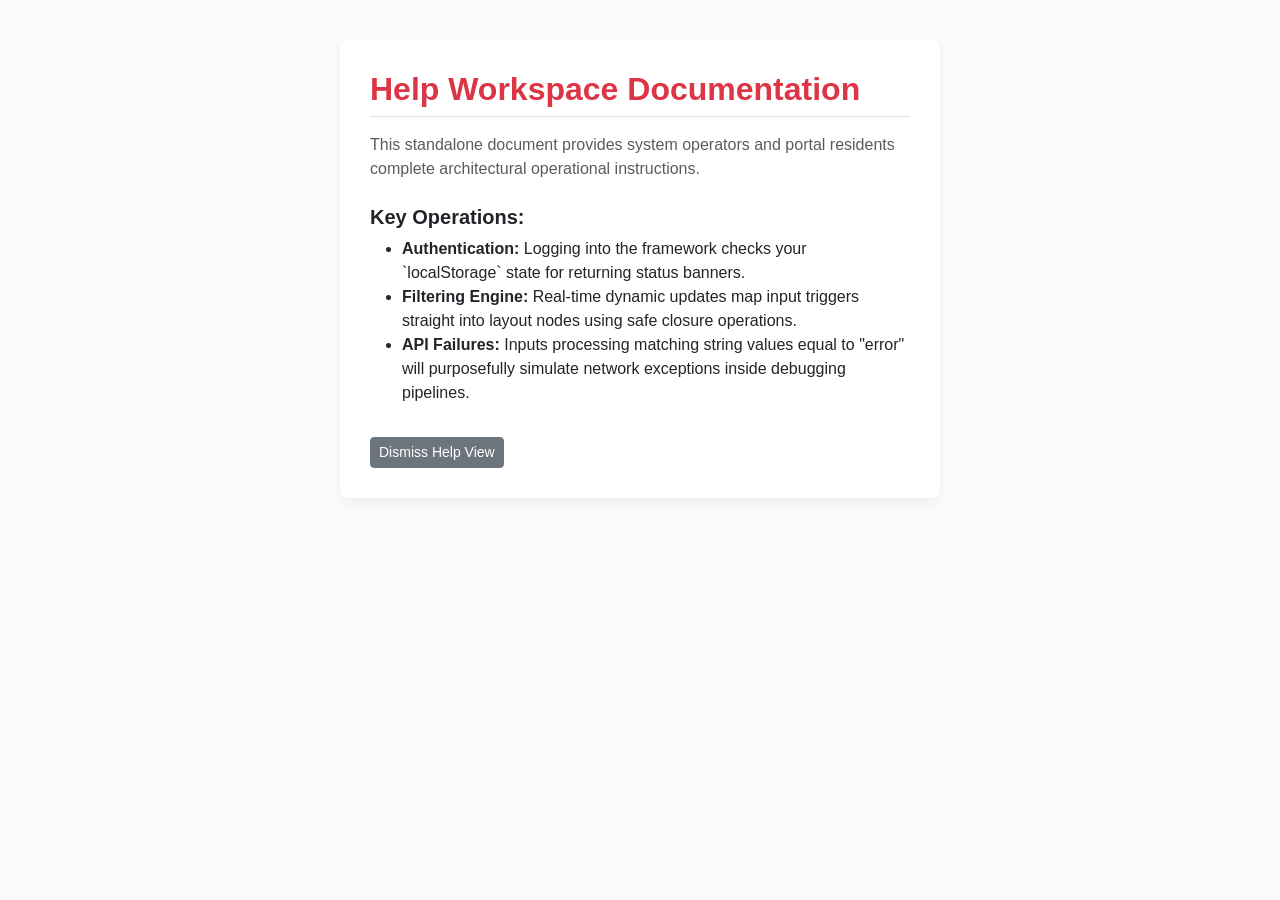
<file: Module 1 Frontend/help.html>
<!DOCTYPE html>
<html lang="en">
<head>
  <meta charset="UTF-8">
  <title>CivicHub Help Workspace Resource Center</title>
  <link href="https://cdn.jsdelivr.net/npm/bootstrap@5.3.2/dist/css/bootstrap.min.css" rel="stylesheet">
  <style>
    body { font-family: sans-serif; padding: 40px; background: #fafafa; }
    .help-card { max-width: 600px; margin: 0 auto; background: white; padding: 30px; border-radius: 8px; box-shadow: 0 4px 12px rgba(0,0,0,0.05); }
  </style>
</head>
<body>
  <div class="help-card">
    <h2 class="fw-bold border-bottom pb-2 text-danger">Help Workspace Documentation</h2>
    <p class="text-muted mt-3">This standalone document provides system operators and portal residents complete architectural operational instructions.</p>
    <h5 class="fw-bold mt-4">Key Operations:</h5>
    <ul>
      <li><strong>Authentication:</strong> Logging into the framework checks your `localStorage` state for returning status banners.</li>
      <li><strong>Filtering Engine:</strong> Real-time dynamic updates map input triggers straight into layout nodes using safe closure operations.</li>
      <li><strong>API Failures:</strong> Inputs processing matching string values equal to "error" will purposefully simulate network exceptions inside debugging pipelines.</li>
    </ul>
    <button onclick="window.close()" class="btn btn-sm btn-secondary mt-3">Dismiss Help View</button>
  </div>
</body>
</html>
</file>
